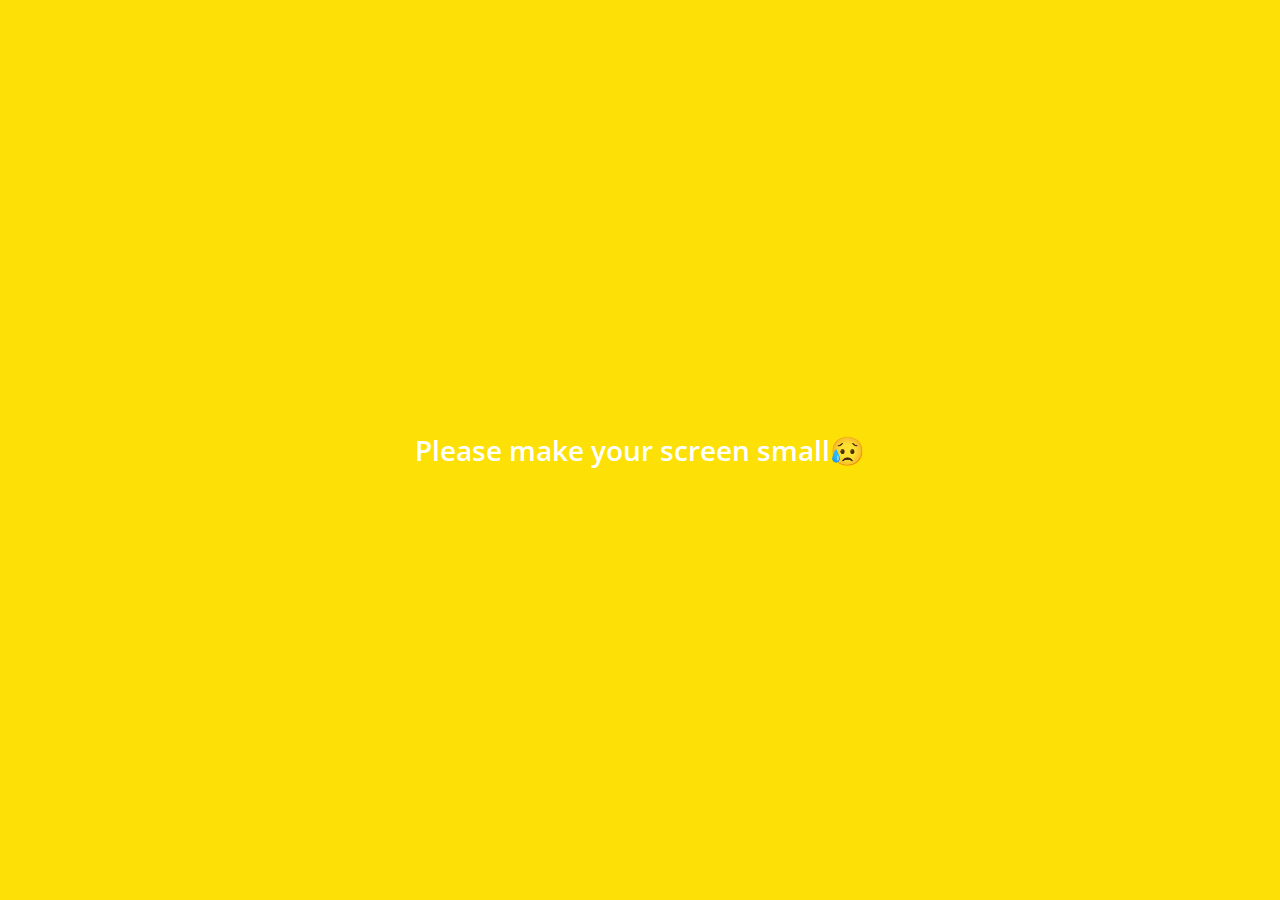
<file: index.html>
<!DOCTYPE html>
<html lang="en">
  <head>
    <meta charset="UTF-8" />
    <meta name="viewport" content="width=device-width, initial-scale=1.0" />
    <meta http-equiv="X-UA-Compatible" content="ie=edge" />
    <link
      rel="stylesheet"
      href="https://use.fontawesome.com/releases/v5.9.0/css/all.css"
    />
    <link rel="stylesheet" href="css/styles.css" />
    <title>Chats | Kakao Clone</title>
  </head>
  <body>
    <div class="status-bar">
      <div class="status-bar__column">
        <span class="status-bar__clock">13:54</span>
      </div>
      <div class="status-bar__column">
        <i class="fas fa-clock"></i>
        <i class="fas fa-volume-mute"></i>
        <i class="fas fa-wifi"></i>
        <span class="status-bar__battery-level">100%</span>
        <i class="fas fa-battery-full"></i>
      </div>
    </div>
    <header class="header">
      <div class="header__header-column">
        <h1 class="header__title">Chats</h1>
      </div>
      <div class="header__header-column">
        <span class="header__icon">
          <i class="fas fa-search"></i>
        </span>
        <span class="header__icon">
          <i class="far fa-comment"></i>
        </span>
        <span class="header__icon">
          <i class="fas fa-cog"></i>
        </span>
      </div>
    </header>
    <main class="chats">
      <ul class="chats__list">
        <li class="chats__chat chat">
          <a href="chat.html">
            <div class="chats__chat friend friend--lg">
              <div class="friend__column">
                <img src="images/thanos.png" class="m-avatar friend__avatar" />
                <div class="friend__content">
                  <span class="friend__name">
                    Thanos
                  </span>
                  <span class="friend__bottom-text">
                    I am iron man.
                  </span>
                </div>
              </div>
              <div class="friend__column">
                <div class="friend__chat-time">
                  <span class="chat__timestamp">
                    PM 9:26
                  </span>
                </div>
              </div>
            </div>
          </a>
        </li>
      </ul>
    </main>
    <nav class="nav">
      <ul class="nav__list">
        <li class="nav__list-item">
          <a href="friends.html" class="nav__list-link">
            <i class="far fa-user"></i>
          </a>
        </li>
        <li class="nav__list-item">
          <a href="index.html" class="nav__list-link">
            <div class="nav__badge">8</div>
            <i class="fas fa-comment"></i>
          </a>
        </li>
        <li class="nav__list-item">
          <a href="find.html" class="nav__list-link">
            <i class="fas fa-search"></i>
          </a>
        </li>
        <li class="nav__list-item">
          <a href="more.html" class="nav__list-link">
            <i class="fas fa-ellipsis-h"></i>
          </a>
        </li>
      </ul>
    </nav>
    <div class="bigScreen">
      <span class="bigScreen__text">Please make your screen small😥</span>
    </div>
  </body>
</html>
</file>
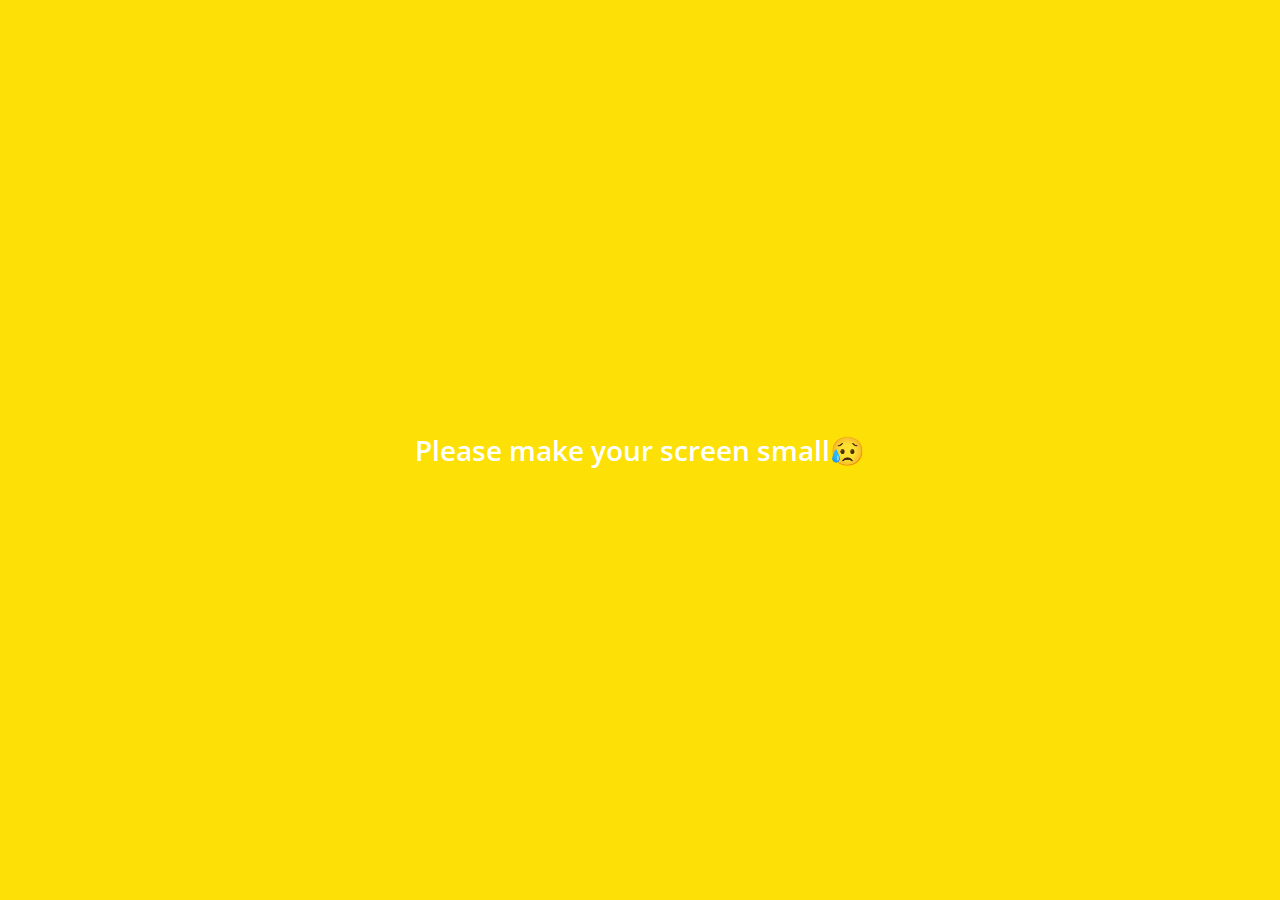
<file: chat.html>
<!DOCTYPE html>
<html lang="en">
  <head>
    <meta charset="UTF-8" />
    <meta name="viewport" content="width=device-width, initial-scale=1.0" />
    <meta http-equiv="X-UA-Compatible" content="ie=edge" />
    <link
      rel="stylesheet"
      href="https://use.fontawesome.com/releases/v5.9.0/css/all.css"
    />
    <link rel="stylesheet" href="css/styles.css" />
    <title>Chat | Kakao Clone</title>
  </head>
  <body class="chats-body">
    <div class="header-wrapper">
      <div class="status-bar">
        <div class="status-bar__column">
          <span class="status-bar__clock">13:54</span>
        </div>
        <div class="status-bar__column">
          <i class="fas fa-clock"></i>
          <i class="fas fa-volume-mute"></i>
          <i class="fas fa-wifi"></i>
          <span class="status-bar__battery-level">100%</span>
          <i class="fas fa-battery-full"></i>
        </div>
      </div>
      <header class="header">
        <div class="header__header-column">
          <a href="index.html" class="header__back-btn">
            <i class="fas fa-arrow-left"></i>
          </a>
          <h1 class="header__title">Thanos</h1>
        </div>
        <div class="header__header-column">
          <span class="header__icon">
            <i class="fas fa-search"></i>
          </span>
          <span class="header__icon">
            <i class="fas fa-bars"></i>
          </span>
        </div>
      </header>
    </div>
    <main class="chat-screen">
      <ul class="chat__messages">
        <span class="chat__timestamp">Wednesday, April 24, 2019</span>
        <li class="incoming-message message">
          <img src="images/thanos.png" class="g-avatar message__avatar" />
          <div class="message__content">
            <span class="message__author">Thanos</span>
            <span class="message__bubble">
              I am inevitable
            </span>
          </div>
        </li>
        <li class="sent-message message">
          <div class="message__content">
            <span class="message__bubble">
              I am Iron Man
            </span>
          </div>
        </li>
      </ul>
    </main>
    <div class="chat__write--container">
      <input
        class="chat__write"
        type="text"
        placeholder="Send message"
        class="chat__write-input"
      />
      <div class="chat__icon-left chat__icon">
        <i class="far fa-plus-square"></i>
      </div>
      <div class="chat__icon-right chat__icon">
        <span class="chat__write-icon">
          <i class="far fa-smile-wink"></i>
        </span>
        <span class="chat__write-icon">
          <i class="fas fa-microphone"></i>
        </span>
      </div>
    </div>
    <div class="bigScreen">
      <span class="bigScreen__text">Please make your screen small😥</span>
    </div>
  </body>
</html>
</file>
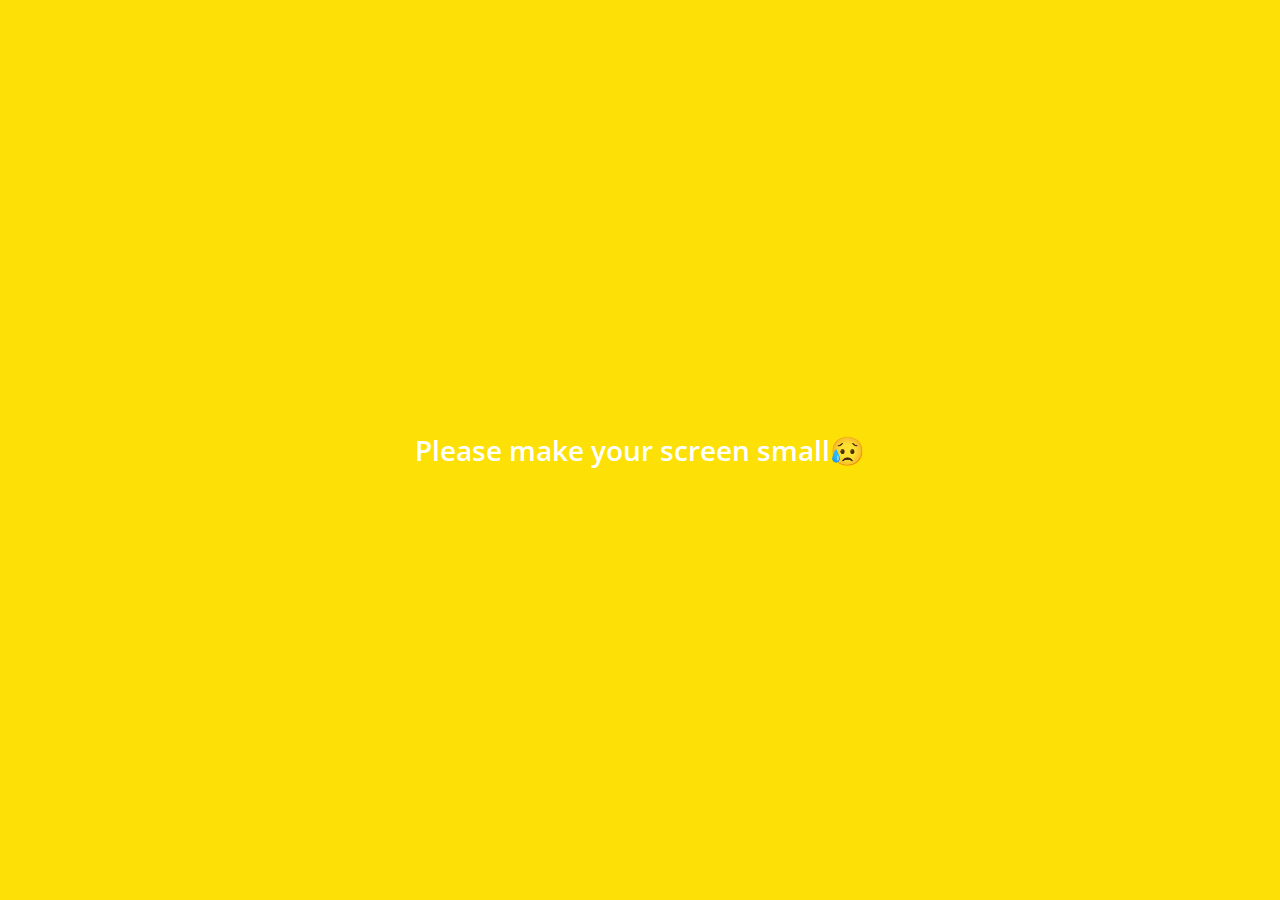
<file: find.html>
<!DOCTYPE html>
<html lang="en">
  <head>
    <meta charset="UTF-8" />
    <meta name="viewport" content="width=device-width, initial-scale=1.0" />
    <meta http-equiv="X-UA-Compatible" content="ie=edge" />
    <link
      rel="stylesheet"
      href="https://use.fontawesome.com/releases/v5.9.0/css/all.css"
    />
    <link rel="stylesheet" href="css/styles.css" />
    <title>Find | Kakao Clone</title>
  </head>
  <body>
    <div class="status-bar">
      <div class="status-bar__column">
        <span class="status-bar__clock">13:54</span>
      </div>
      <div class="status-bar__column">
        <i class="fas fa-clock"></i>
        <i class="fas fa-volume-mute"></i>
        <i class="fas fa-wifi"></i>
        <span class="status-bar__battery-level">100%</span>
        <i class="fas fa-battery-full"></i>
      </div>
    </div>
    <header class="header">
      <div class="header__header-column">
        <h1 class="header__title">Find</h1>
      </div>
      <div class="header__header-column">
        <span class="header__icon">
          <i class="fas fa-search"></i>
        </span>
        <span class="header__icon">
          <i class="fas fa-cog"></i>
        </span>
      </div>
    </header>
    <main class="find">
      <header class="find__header">
        <ul class="find__header-list">
          <li class="find__header-btn header-btn">
            <span class="header-btn__icon">
              <i class="fas fa-qrcode fa-2x"></i>
            </span>
            <span class="header-btn__title">
              QR Code
            </span>
          </li>
          <li class="find__header-btn header-btn">
            <span class="header-btn__icon">
              <i class="fas fa-user-plus fa-2x"></i>
            </span>
            <span class="header-btn__title">
              Add by Contacts
            </span>
          </li>
          <li class="find__header-btn header-btn">
            <span class="header-btn__icon">
              <i class="fas fa-passport fa-2x"></i>
            </span>
            <span class="header-btn__title">
              Add by ID
            </span>
          </li>
          <li class="find__header-btn header-btn">
            <span class="header-btn__icon">
              <i class="far fa-envelope fa-2x"></i>
            </span>
            <span class="header-btn__title">
              Invite
            </span>
          </li>
        </ul>
      </header>
      <ul class="find__recommended">
        <h5 class="find__title">
          Recommended Friends
        </h5>
        <li class="find__friend friend friend--lg">
          <div class="friend__column">
            <img src="images/thanos.png" class="friend__avatar" />
            <div class="friend__content">
              <span class="friend__name">
                Thanos
              </span>
            </div>
          </div>
          <div class="friend__column">
            <div class="friend__add-btn">
              <i class="fas fa-user-plus"></i>
            </div>
          </div>
        </li>
      </ul>
    </main>
    <nav class="nav">
      <ul class="nav__list">
        <li class="nav__list-item">
          <a href="friends.html" class="nav__list-link">
            <i class="far fa-user"></i>
          </a>
        </li>
        <li class="nav__list-item">
          <a href="index.html" class="nav__list-link">
            <i class="far fa-comment"></i>
          </a>
        </li>
        <li class="nav__list-item">
          <a href="find.html" class="nav__list-link">
            <i class="fas fa-search"></i>
          </a>
        </li>
        <li class="nav__list-item">
          <a href="more.html" class="nav__list-link">
            <i class="fas fa-ellipsis-h"></i>
          </a>
        </li>
      </ul>
    </nav>
    <div class="bigScreen">
      <span class="bigScreen__text">Please make your screen small😥</span>
    </div>
  </body>
</html>
</file>
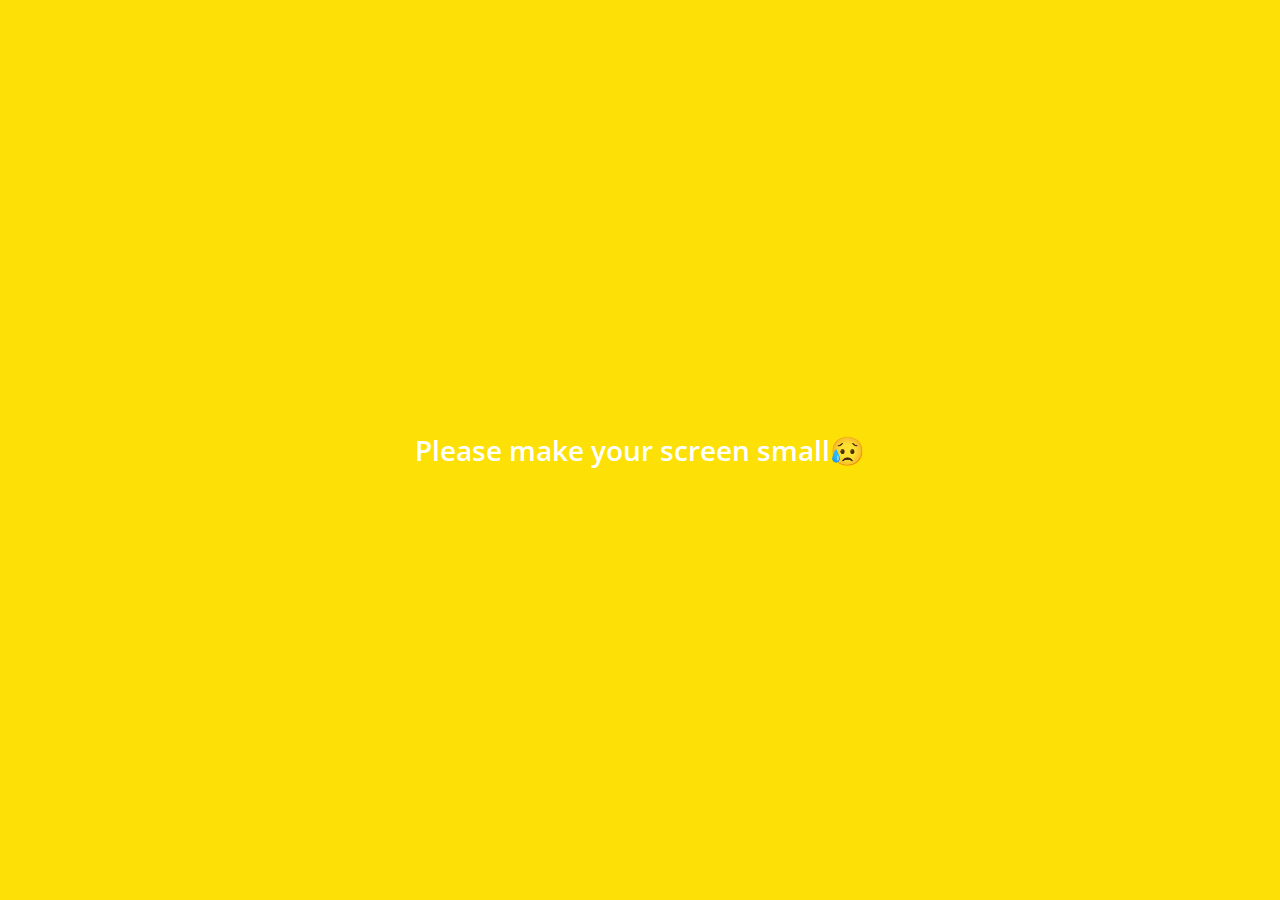
<file: friends.html>
<!DOCTYPE html>
<html lang="en">
  <head>
    <meta charset="UTF-8" />
    <meta name="viewport" content="width=device-width, initial-scale=1.0" />
    <meta http-equiv="X-UA-Compatible" content="ie=edge" />
    <link
      rel="stylesheet"
      href="https://use.fontawesome.com/releases/v5.9.0/css/all.css"
    />
    <link rel="stylesheet" href="css/styles.css" />
    <title>Friends | Kakao Clone</title>
  </head>
  <body>
    <div class="status-bar">
      <div class="status-bar__column">
        <span class="status-bar__clock">13:54</span>
      </div>
      <div class="status-bar__column">
        <i class="fas fa-clock"></i>
        <i class="fas fa-volume-mute"></i>
        <i class="fas fa-wifi"></i>
        <span class="status-bar__battery-level">100%</span>
        <i class="fas fa-battery-full"></i>
      </div>
    </div>
    <header class="header">
      <div class="header__header-column">
        <h1 class="header__title">Friends</h1>
      </div>
      <div class="header__header-column">
        <span class="header__icon">
          <i class="fas fa-search"></i>
        </span>
        <span class="header__icon">
          <i class="fas fa-cog"></i>
        </span>
      </div>
    </header>
    <main class="friends">
      <header class="friends__header">
        <div class="friends__friend friend">
          <div class="friend__column">
            <img src="images/avatar.jpg" class="g-avatar friend__avatar" />
            <div class="friend__content">
              <span class="friend__name">
                Iron Man
              </span>
              <span class="friend__status">
                I am iron man.
              </span>
            </div>
          </div>
        </div>
      </header>
      <div class="friends__plus">
        <h5 class="friends__title">Plus Friend</h5>
        <div class="friends__friend friend">
          <div class="friend__column">
            <img src="images/marvel-studio.png" class="Plus-friend__avatar" />
            <div class="friend__content">
              <span class="friend__name">
                Marvel Studio
              </span>
            </div>
          </div>
        </div>
      </div>
      <ul class="friends__list">
        <h5 class="friends__title">Friends 14</h5>
        <li class="friends__friend friend friend--lg">
          <div class="friend__column">
            <img src="images/captain-america.png" class="friend__avatar" />
            <div class="friend__content">
              <span class="friend__name">
                Captain America
              </span>
              <span class="friend__status">
                I can do this all day
              </span>
            </div>
          </div>
          <div class="friend__column">
            <div class="friend__now-listening">
              <span>
                Demons - Imagine Dragons
                <i class="fas fa-play"></i>
              </span>
            </div>
          </div>
        </li>
        <li class="friends__friend friend friend--lg">
          <div class="friend__column">
            <img src="images/hulk.png" class="friend__avatar" />
            <div class="friend__content">
              <span class="friend__name">
                Hulk
              </span>
              <span class="friend__status">
                I'm always angry
              </span>
            </div>
          </div>
        </li>
        <li class="friends__friend friend friend--lg">
          <div class="friend__column">
            <img src="images/thor.jpg" class="friend__avatar" />
            <div class="friend__content">
              <span class="friend__name">
                Thor
              </span>
              <span class="friend__status">
                Bring me THANOS
              </span>
            </div>
          </div>
        </li>
      </ul>
    </main>
    <nav class="nav">
      <ul class="nav__list">
        <li class="nav__list-item">
          <a href="friends.html" class="nav__list-link">
            <i class="fas fa-user"></i>
          </a>
        </li>
        <li class="nav__list-item">
          <a href="index.html" class="nav__list-link">
            <i class="far fa-comment"></i>
          </a>
        </li>
        <li class="nav__list-item">
          <a href="find.html" class="nav__list-link">
            <i class="fas fa-search"></i>
          </a>
        </li>
        <li class="nav__list-item">
          <a href="more.html" class="nav__list-link">
            <i class="fas fa-ellipsis-h"></i>
          </a>
        </li>
      </ul>
    </nav>
    <div class="bigScreen">
      <span class="bigScreen__text">Please make your screen small😥</span>
    </div>
  </body>
</html>
</file>
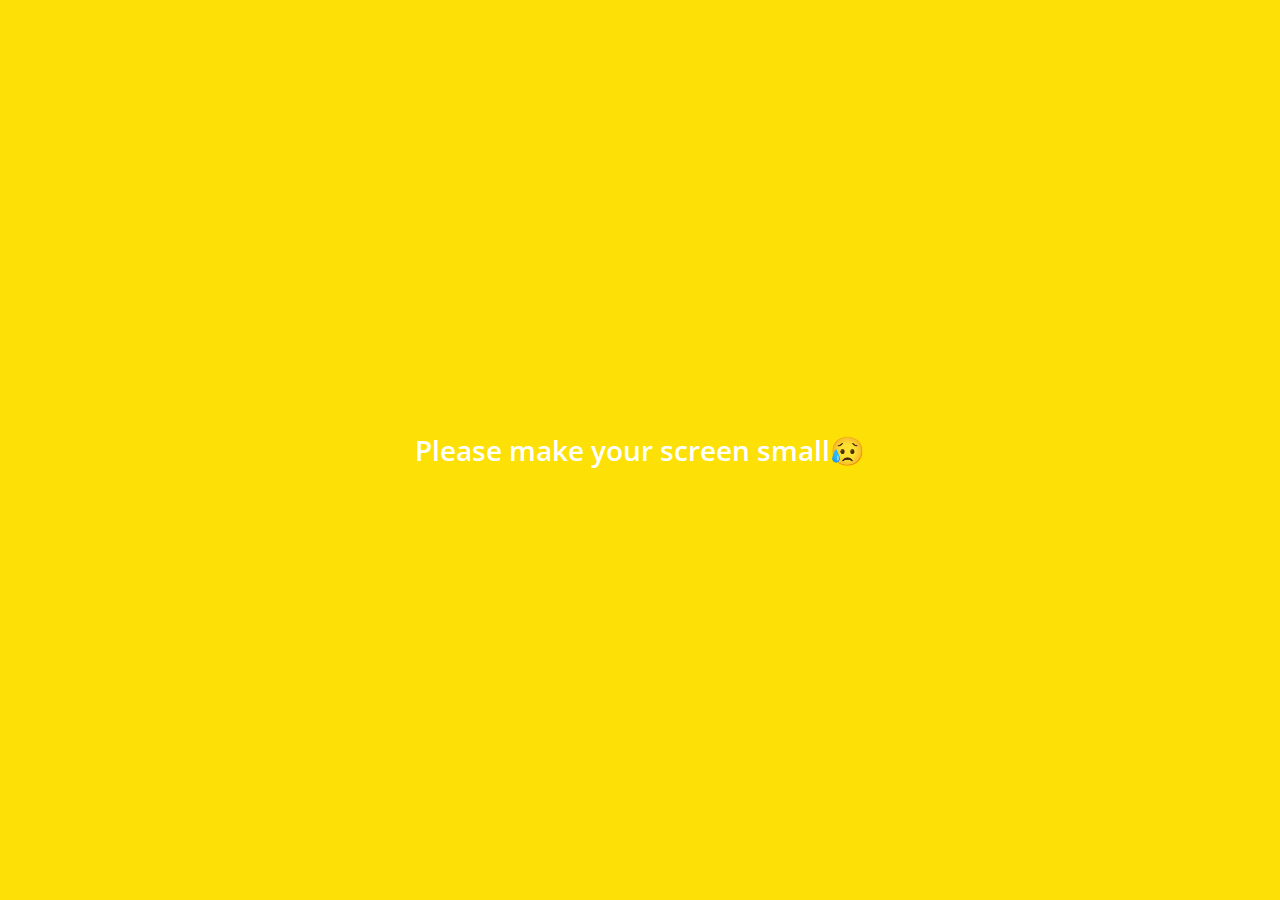
<file: more.html>
<!DOCTYPE html>
<html lang="en">
  <head>
    <meta charset="UTF-8" />
    <meta name="viewport" content="width=device-width, initial-scale=1.0" />
    <meta http-equiv="X-UA-Compatible" content="ie=edge" />
    <link
      rel="stylesheet"
      href="https://use.fontawesome.com/releases/v5.9.0/css/all.css"
    />
    <link rel="stylesheet" href="css/styles.css" />
    <title>More | Kakao Clone</title>
  </head>
  <body>
    <div class="status-bar">
      <div class="status-bar__column">
        <span class="status-bar__clock">13:54</span>
      </div>
      <div class="status-bar__column">
        <i class="fas fa-clock"></i>
        <i class="fas fa-volume-mute"></i>
        <i class="fas fa-wifi"></i>
        <span class="status-bar__battery-level">100%</span>
        <i class="fas fa-battery-full"></i>
      </div>
    </div>
    <header class="header">
      <div class="header__header-column">
        <h1 class="header__title">More</h1>
      </div>
      <div class="header__header-column">
        <span class="header__icon">
          <i class="fas fa-search"></i>
        </span>
        <span class="header__icon">
          <i class="fas fa-qrcode"></i>
        </span>
        <span class="header__icon">
          <a href="settings.html">
            <i class="fas fa-cog"></i>
          </a>
        </span>
      </div>
    </header>
    <main class="more">
      <header class="more__header">
        <div class="friends__friend friend friend--lg">
          <div class="friend__column">
            <img src="images/avatar.jpg" class="g-avatar friend__avatar" />
            <div class="friend__content">
              <span class="friend__name">
                Iron Man
              </span>
              <span class="friend__status">
                ironman@gmail.com
              </span>
            </div>
          </div>
          <div class="friend__column">
            <i class="far fa-comment-alt fa-2x"></i>
          </div>
        </div>
        <ul class="more__btn-list">
          <li class="more__btn">
            <span class="more__btn-icon">
              <i class="far fa-smile fa-2x"></i>
            </span>
            <span class="more__btn-title">
              Emoticons
            </span>
          </li>
          <li class="more__btn">
            <span class="more__btn-icon">
              <i class="fas fa-brush fa-2x"></i>
            </span>
            <span class="more__btn-title">
              Themes
            </span>
          </li>
          <li class="more__btn">
            <span class="more__btn-icon">
              <i class="fab fa-kickstarter-k fa-2x"></i>
            </span>
            <span class="more__btn-title">
              Account
            </span>
          </li>
        </ul>
      </header>
      <section class="more__suggestions">
        <h5 class="more__title">Suggestions</h5>
        <ul class="more__suggestions-list">
          <li class="more__suggestion suggestion">
            <span class="suggestion__icon">
              <i class="fas fa-quote-right fa-2x"></i>
            </span>
            <span class="suggestion__title">Kakao Story</span>
          </li>
          <li class="more__suggestion suggestion">
            <span class="suggestion__icon">
              <i class="fas fa-beer fa-2x"></i>
            </span>
            <span class="suggestion__title">Kakao friends</span>
          </li>
          <li class="more__suggestion suggestion">
            <span class="suggestion__icon">
              <i class="fas fa-gamepad fa-2x"></i>
            </span>
            <span class="suggestion__title">Friends Gem</span>
          </li>
        </ul>
      </section>
    </main>
    <nav class="nav">
      <ul class="nav__list">
        <li class="nav__list-item">
          <a href="friends.html" class="nav__list-link">
            <i class="far fa-user"></i>
          </a>
        </li>
        <li class="nav__list-item">
          <a href="index.html" class="nav__list-link">
            <i class="far fa-comment"></i>
          </a>
        </li>
        <li class="nav__list-item">
          <a href="find.html" class="nav__list-link">
            <i class="fas fa-search"></i>
          </a>
        </li>
        <li class="nav__list-item">
          <a href="more.html" class="nav__list-link">
            <i class="fas fa-ellipsis-h"></i>
          </a>
        </li>
      </ul>
    </nav>
    <div class="bigScreen">
      <span class="bigScreen__text">Please make your screen small😥</span>
    </div>
  </body>
</html>
</file>
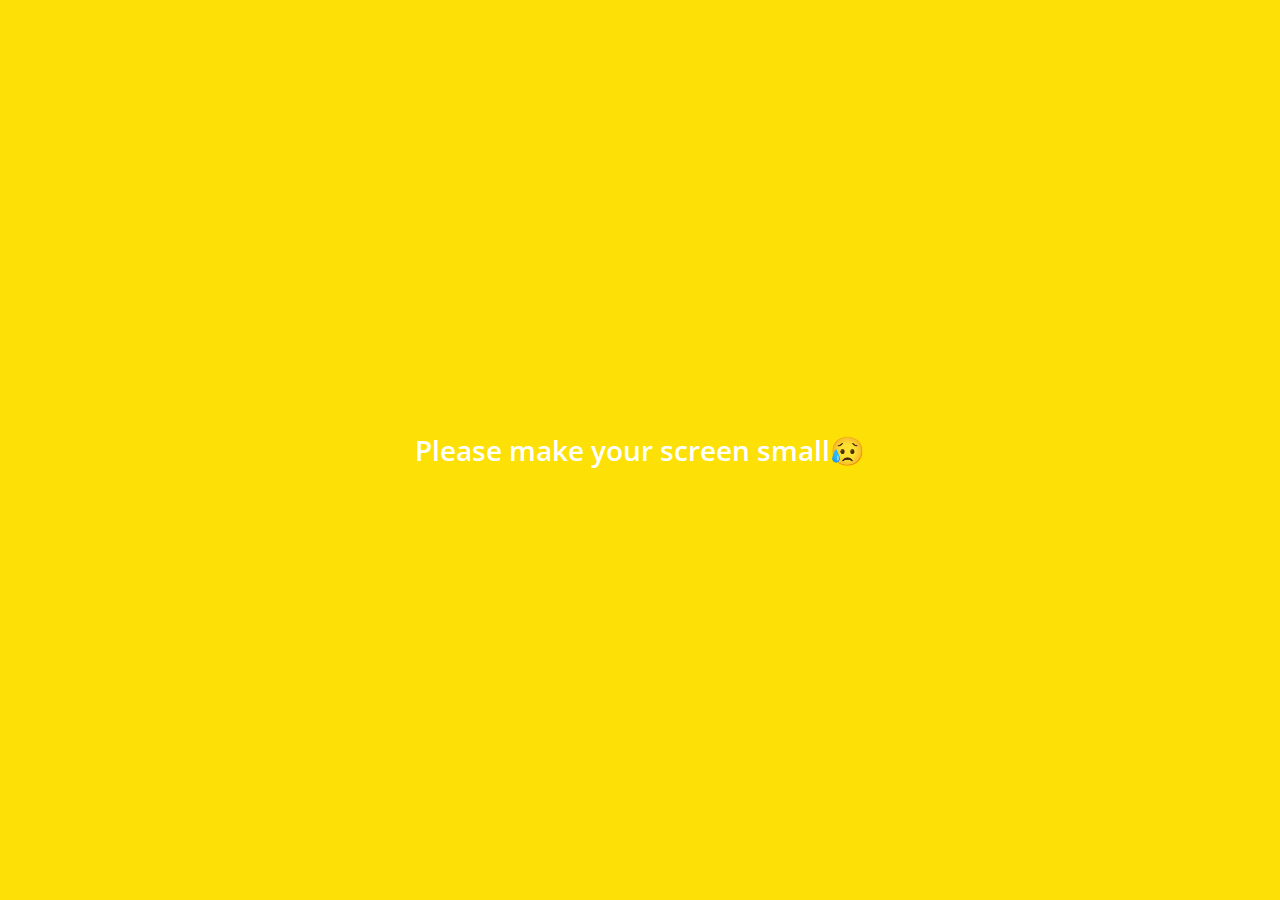
<file: settings.html>
<!DOCTYPE html>
<html lang="en">
  <head>
    <meta charset="UTF-8" />
    <meta name="viewport" content="width=device-width, initial-scale=1.0" />
    <meta http-equiv="X-UA-Compatible" content="ie=edge" />
    <link
      rel="stylesheet"
      href="https://use.fontawesome.com/releases/v5.9.0/css/all.css"
    />
    <link rel="stylesheet" href="css/styles.css" />
    <title>Settings | Kakao Clone</title>
  </head>
  <body>
    <div class="status-bar">
      <div class="status-bar__column">
        <span class="status-bar__clock">13:54</span>
      </div>
      <div class="status-bar__column">
        <i class="fas fa-clock"></i>
        <i class="fas fa-volume-mute"></i>
        <i class="fas fa-wifi"></i>
        <span class="status-bar__battery-level">100%</span>
        <i class="fas fa-battery-full"></i>
      </div>
    </div>
    <header class="header">
      <div class="header__header-column">
        <a href="more.html" class="header__back-btn">
          <i class="fas fa-arrow-left"></i>
        </a>
        <h1 class="header__title">Settings</h1>
      </div>
      <div class="header__header-column">
        <span class="header__icon">
          <i class="fas fa-search"></i>
        </span>
      </div>
    </header>
    <main class="settings">
      <section class="settings__sections">
        <ul class="settings__list">
          <li class="settings__setting">
            <span class="settings__icon"><i class="fas fa-lock"></i></span>
            <span class="settings__title">Privacy</span>
          </li>
          <li class="settings__setting">
            <span class="settings__icon"><i class="far fa-bell"></i></span>
            <span class="settings__title">Notifications</span>
          </li>
          <li class="settings__setting">
            <span class="settings__icon"><i class="far fa-user"></i></span>
            <span class="settings__title">Friends</span>
          </li>
        </ul>
      </section>
      <section class="settings__sections">
        <ul class="settings__list">
          <li class="settings__setting">
            <span class="settings__icon"><i class="fas fa-lock"></i></span>
            <span class="settings__title">Privacy</span>
          </li>
          <li class="settings__setting">
            <span class="settings__icon"><i class="far fa-bell"></i></span>
            <span class="settings__title">Notifications</span>
          </li>
          <li class="settings__setting">
            <span class="settings__icon"><i class="far fa-user"></i></span>
            <span class="settings__title">Friends</span>
          </li>
        </ul>
      </section>
    </main>
    <div class="bigScreen">
      <span class="bigScreen__text">Please make your screen small😥</span>
    </div>
  </body>
</html>
</file>
<file: css/styles.css>
@import url("https://fonts.googleapis.com/css?family=Open+Sans:300,400,600&display=swap");
@import "reset.css";
@import "status-bar.css";
@import "header.css";
@import "nav-bar.css";
@import "friend.css";
@import "friends.css";
@import "find.css";
@import "more.css";
@import "settings.css";
@import "chat.css";
@import "mobile.css";

* {
  box-sizing: border-box;
}

body {
  background-color: white;
  padding: 10px 20px;
  color: #020202;
  font-family: "Open Sans", -apple-system, BlinkMacSystemFont, "Segoe UI",
    Roboto, Oxygen, Ubuntu, Cantarell, "Open Sans", "Helvetica Neue", sans-serif;
}

a {
  color: inherit;
  text-decoration: none;
}

@keyframes fadeIn {
  from {
    opacity: 0;
    transform: translateY(50px);
  }
  to {
    opacity: 1;
    transform: none;
  }
}

main {
  animation: fadeIn 0.5s ease-in-out;
}
</file>
